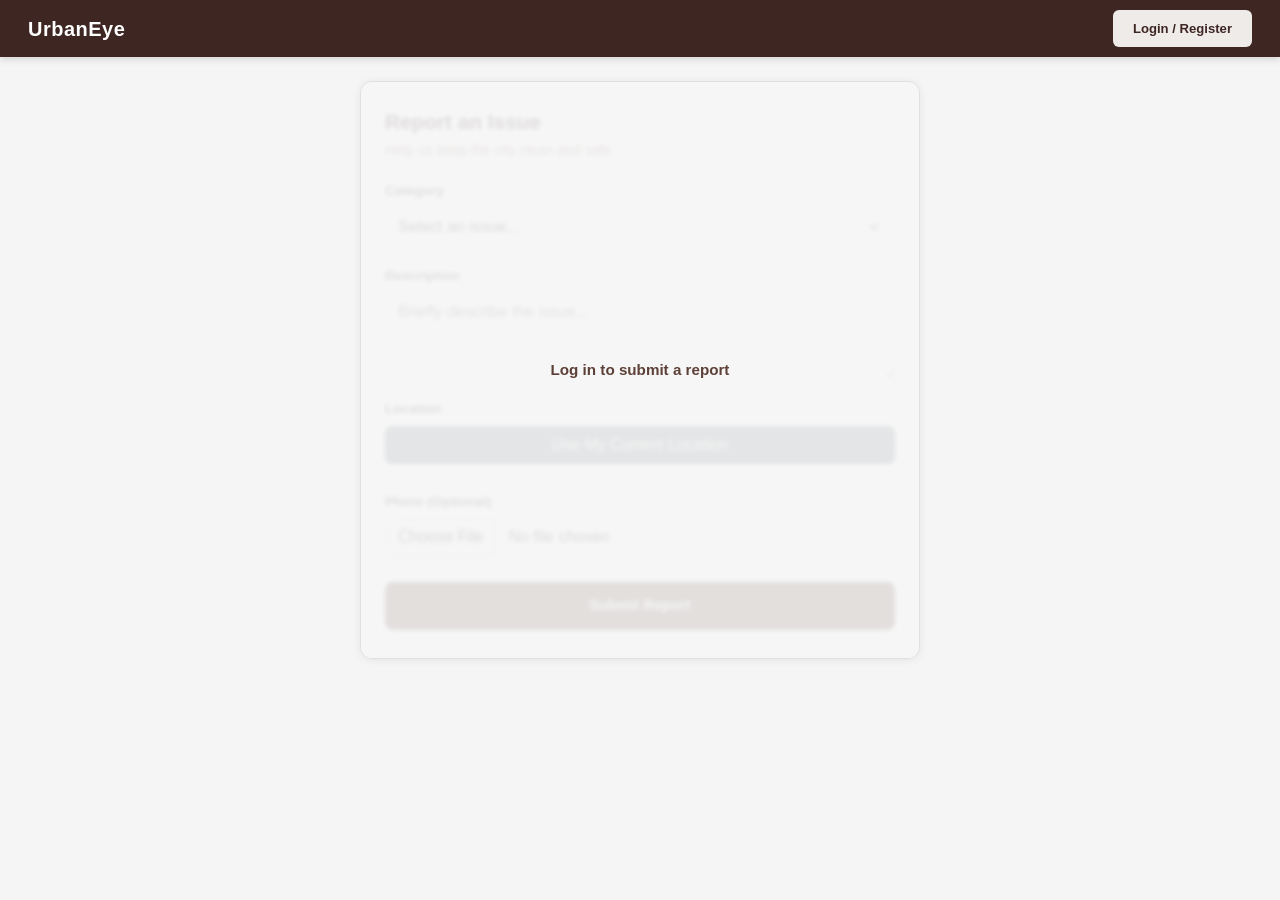
<file: frontend/report.html>
<!DOCTYPE html>
<html lang="en">

<head>
    <meta charset="UTF-8">
    <meta name="viewport" content="width=device-width, initial-scale=1.0">
    <title>UrbanEye - Report Issue</title>
    <link href="https://cdn.jsdelivr.net/npm/bootstrap@5.3.0/dist/css/bootstrap.min.css" rel="stylesheet">
    <link rel="stylesheet" href="css/style.css?v=2">
</head>

<body>

    <header>
        <nav class="navbar navbar-dark bg-dark">
            <div class="container-fluid">
                <a href="index.html" class="navbar-brand mb-0 h1">UrbanEye</a>
                <div class="navbar-auth-area" id="navbarAuthArea">
                </div>
            </div>
        </nav>
    </header>
    <div class="modal fade auth-modal" id="authModal" tabindex="-1" aria-labelledby="authModalLabel" aria-hidden="true">
        <div class="modal-dialog modal-dialog-centered">
            <div class="modal-content">
                <div class="modal-header">
                    <h5 class="modal-title" id="authModalLabel">Welcome to UrbanEye</h5>
                    <button type="button" class="btn-close" data-bs-dismiss="modal" aria-label="Close"></button>
                </div>
                <div class="modal-body">
                    <div class="auth-tabs">
                        <button class="auth-tab-btn active" data-tab="register" type="button">Register</button>
                        <button class="auth-tab-btn" data-tab="login" type="button">Login</button>
                    </div>
                    <div id="authMsg" class="auth-msg"></div>
                    <div class="auth-tab-pane active" id="paneRegister">
                        <form id="registerForm" autocomplete="off">
                            <div class="mb-3">
                                <label class="form-label" for="regName">Full Name</label>
                                <input type="text" class="form-control" id="regName" placeholder="Steve" required>
                            </div>
                            <div class="mb-3">
                                <label class="form-label" for="regEmail">Email</label>
                                <input type="email" class="form-control" id="regEmail"
                                    placeholder="goldenapples@example.com" required>
                            </div>
                            <div class="mb-3">
                                <label class="form-label" for="regPhone">Phone</label>
                                <input type="tel" class="form-control" id="regPhone" placeholder="+91 9876543210"
                                    required>
                            </div>
                            <div class="mb-3">
                                <label class="form-label" for="regPassword">Password</label>
                                <input type="password" class="form-control" id="regPassword"
                                    placeholder="Min 6 characters" required minlength="6">
                            </div>
                            <input type="hidden" id="regRole" value="citizen">
                            <button type="submit" class="auth-submit-btn" id="regSubmitBtn">Create Account</button>
                        </form>
                        <div class="auth-divider">or</div>
                        <p class="text-center text-muted" style="font-size:0.85rem;">Already have an account?
                            <a href="#" class="auth-switch-link" data-tab="login">Log in</a>
                        </p>
                    </div>
                    <div class="auth-tab-pane" id="paneLogin">
                        <form id="loginForm" autocomplete="off">
                            <div class="mb-3">
                                <label class="form-label" for="loginEmail">Email</label>
                                <input type="email" class="form-control" id="loginEmail" placeholder="you@example.com"
                                    required>
                            </div>
                            <div class="mb-3">
                                <label class="form-label" for="loginPassword">Password</label>
                                <input type="password" class="form-control" id="loginPassword"
                                    placeholder="Your password" required>
                            </div>
                            <button type="submit" class="auth-submit-btn" id="loginSubmitBtn">Log In</button>
                        </form>
                        <div class="auth-divider">or</div>
                        <p class="text-center text-muted" style="font-size:0.85rem;">Don't have an account?
                            <a href="#" class="auth-switch-link" data-tab="register">Register</a>
                        </p>
                    </div>
                </div>
            </div>
        </div>
    </div>

    <div class="container py-4">
        <div class="form-container">
            <h3>Report an Issue</h3>
            <p class="text-muted">Help us keep the city clean and safe.</p>

            <form id="reportForm">
                <div class="mb-3">
                    <label class="form-label">Category</label>
                    <select class="form-select" id="category" required>
                        <option value="">Select an issue...</option>
                        <option value="pothole">Pothole / Road Damage</option>
                        <option value="garbage">Illegal Dumping / Garbage</option>
                        <option value="streetlight">Broken Streetlight</option>
                        <option value="water">Water Leakage</option>
                    </select>
                </div>

                <div class="mb-3">
                    <label class="form-label">Description</label>
                    <textarea class="form-control" id="description" rows="3" placeholder="Briefly describe the issue..."
                        required></textarea>
                </div>

                <div class="mb-3">
                    <label class="form-label">Location</label>
                    <button type="button" id="getLocationBtn" class="btn btn-secondary w-100 mb-2">Use My Current
                        Location</button>
                    <small id="locationStatus" class="form-text text-success d-none">Location captured
                        successfully!</small>
                    <input type="hidden" id="latitude">
                    <input type="hidden" id="longitude">
                </div>

                <div class="mb-3">
                    <label class="form-label">Photo (Optional)</label>
                    <input class="form-control" type="file" id="photo" accept="image/*">
                </div>

                <button type="submit" class="auth-submit-btn">Submit Report</button>
            </form>
        </div>
    </div>

    <script src="https://cdn.jsdelivr.net/npm/bootstrap@5.3.0/dist/js/bootstrap.bundle.min.js"></script>
    <script src="js/app.js?v=2"></script>
</body>

</html>
</file>
<file: frontend/css/style.css>
*,
*::before,
*::after {
    box-sizing: border-box;
}

body {
    background-color: #F5F5F5;
    font-family: 'Segoe UI', -apple-system, BlinkMacSystemFont, Roboto,
        'Helvetica Neue', Arial, sans-serif;
    margin: 0;
    padding: 0;
    color: #212121;
    line-height: 1.6;
    -webkit-font-smoothing: antialiased;
}

.navbar {
    background-color: #3E2723 !important;
    padding: 10px 16px;
    box-shadow: 0 2px 8px rgba(0, 0, 0, 0.15);
    position: sticky;
    top: 0;
    z-index: 1050;
}

.navbar-brand {
    font-weight: 700;
    font-size: 1.25rem;
    letter-spacing: 0.5px;
    color: #FFFFFF !important;
}

.navbar-brand:hover {
    color: #D7CCC8 !important;
}

.container-fluid {
    display: flex;
    align-items: center;
    justify-content: space-between;
}

.navbar-auth-area {
    display: flex;
    align-items: center;
    gap: 12px;
}

.btn-auth-login {
    background-color: #EFEBE9;
    color: #3E2723;
    border: none;
    padding: 8px 20px;
    border-radius: 6px;
    font-weight: 600;
    font-size: 0.82rem;
    cursor: pointer;
    transition: background-color 0.2s ease;
    white-space: nowrap;
}

.btn-auth-login:hover {
    background-color: #D7CCC8;
}

.navbar-user-badge {
    display: flex;
    align-items: center;
    gap: 10px;
    color: #EFEBE9;
    font-size: 0.88rem;
    font-weight: 500;
}

.navbar-user-avatar {
    width: 32px;
    height: 32px;
    border-radius: 50%;
    background-color: #5D4037;
    color: #FFFFFF;
    display: flex;
    align-items: center;
    justify-content: center;
    font-weight: 700;
    font-size: 0.82rem;
    border: 2px solid #8D6E63;
    flex-shrink: 0;
}

.btn-auth-logout {
    background: none;
    border: 1px solid rgba(239, 235, 233, 0.4);
    color: #EFEBE9;
    padding: 6px 14px;
    border-radius: 6px;
    font-size: 0.78rem;
    font-weight: 500;
    cursor: pointer;
    transition: background-color 0.2s ease, border-color 0.2s ease;
    white-space: nowrap;
}

.btn-auth-logout:hover {
    background-color: rgba(239, 235, 233, 0.15);
    border-color: rgba(239, 235, 233, 0.7);
}

#map {
    height: 65vh;
    width: 100%;
    z-index: 1;
    border-bottom: 3px solid #5D4037;
}

.custom-marker {
    background: transparent;
    border: none;
}

.fab-btn {
    position: fixed;
    bottom: 24px;
    left: 50%;
    transform: translateX(-50%);
    z-index: 1000;
    border-radius: 50px;
    padding: 14px 28px;
    font-size: 0.95rem;
    font-weight: 600;
    letter-spacing: 0.3px;
    box-shadow: 0 4px 14px rgba(21, 101, 192, 0.3);
    transition: transform 0.2s ease, box-shadow 0.2s ease,
        background-color 0.2s ease;
    background-color: #1565C0;
    border: none;
    color: #FFFFFF;
    text-decoration: none;
}

.fab-btn:hover {
    transform: translateX(-50%) translateY(-2px);
    box-shadow: 0 6px 18px rgba(21, 101, 192, 0.4);
    background-color: #0D47A1;
    color: #FFFFFF;
}

.fab-btn:active {
    transform: translateX(-50%) translateY(0);
}

.welcome-section {
    padding: 48px 20px;
    text-align: center;
    background-color: #FFFFFF;
    border-top: 1px solid #E0E0E0;
}

.welcome-section h2 {
    color: #3E2723;
    font-weight: 700;
    font-size: 1.75rem;
    margin-bottom: 4px;
}

.welcome-section hr {
    border: none;
    height: 3px;
    width: 50px;
    background-color: #5D4037;
    margin: 16px auto;
    border-radius: 2px;
}

.welcome-section .lead {
    color: #757575;
    font-size: 1rem;
    max-width: 520px;
    margin: 0 auto 32px;
    line-height: 1.7;
}

.feature-cards {
    display: grid;
    grid-template-columns: repeat(auto-fit, minmax(220px, 1fr));
    gap: 20px;
    max-width: 720px;
    margin: 0 auto;
    padding: 0 8px;
}

.feature-card {
    background-color: #FAFAFA;
    border: 1px solid #E0E0E0;
    border-radius: 10px;
    padding: 28px 20px;
    text-align: center;
    transition: transform 0.2s ease, box-shadow 0.2s ease;
}

.feature-card:hover {
    transform: translateY(-3px);
    box-shadow: 0 4px 16px rgba(0, 0, 0, 0.08);
}

.feature-card .feature-icon {
    font-size: 2rem;
    margin-bottom: 12px;
    display: block;
}

.feature-card h5 {
    color: #3E2723;
    font-weight: 700;
    font-size: 1rem;
    margin-bottom: 6px;
}

.feature-card p {
    color: #757575;
    font-size: 0.85rem;
    margin: 0;
    line-height: 1.5;
}

.card-report {
    background-color: #BFD5E2;
    border-color: #9BBCCD;
}

.card-track {
    background-color: #F6EFA6;
    border-color: #E0D87A;
}

.card-resolve {
    background-color: #8EB19D;
    border-color: #739882;
}

.map-legend {
    display: flex;
    justify-content: center;
    flex-wrap: wrap;
    gap: 16px;
    padding: 14px 20px;
    background-color: #FFFFFF;
    border-bottom: 1px solid #E0E0E0;
}

.legend-item {
    display: flex;
    align-items: center;
    gap: 6px;
    font-size: 0.78rem;
    color: #616161;
    font-weight: 500;
}

.legend-dot {
    width: 10px;
    height: 10px;
    border-radius: 50%;
    flex-shrink: 0;
    border: 1.5px solid rgba(0, 0, 0, 0.15);
}

.site-footer {
    background-color: #3E2723;
    color: #BCAAA4;
    padding: 20px 16px;
    text-align: center;
    font-size: 0.82rem;
}

.site-footer strong {
    color: #EFEBE9;
}

.form-container {
    max-width: 560px;
    margin: 0 auto;
    background: #FFFFFF;
    padding: 28px 24px;
    border-radius: 12px;
    box-shadow: 0 1px 10px rgba(0, 0, 0, 0.07);
    border: 1px solid #E0E0E0;
    position: relative;
}

.form-container h3 {
    color: #3E2723;
    font-weight: 700;
    font-size: 1.3rem;
    margin-bottom: 4px;
}

.form-container .text-muted {
    color: #8D6E63 !important;
    font-size: 0.88rem;
}

.login-required-overlay {
    position: relative;
    pointer-events: none;
    user-select: none;
}

.login-required-overlay::after {
    content: "Log in to submit a report";
    position: absolute;
    inset: 0;
    background-color: rgba(245, 245, 245, 0.88);
    display: flex;
    align-items: center;
    justify-content: center;
    font-size: 0.95rem;
    font-weight: 600;
    color: #5D4037;
    border-radius: 12px;
    pointer-events: auto;
    cursor: pointer;
    z-index: 10;
    backdrop-filter: blur(2px);
}

#getLocationBtn {
    transition: all 0.25s ease;
    font-weight: 500;
}

@media (max-width: 576px) {
    .form-container {
        max-width: 100%;
        margin: 0;
        border-radius: 0;
        box-shadow: none;
        border-left: none;
        border-right: none;
    }

    #map {
        height: 55vh;
    }

    .fab-btn {
        padding: 12px 22px;
        font-size: 0.88rem;
        bottom: 20px;
    }

    .feature-cards {
        grid-template-columns: 1fr;
    }
}

.auth-modal .modal-content {
    border-radius: 14px;
    border: none;
    box-shadow: 0 12px 40px rgba(0, 0, 0, 0.2);
    overflow: hidden;
}

.auth-modal .modal-header {
    background-color: #3E2723;
    color: #FFFFFF;
    border-bottom: none;
    padding: 18px 24px;
}

.auth-modal .modal-title {
    font-weight: 700;
    font-size: 1.1rem;
    letter-spacing: 0.3px;
}

.auth-modal .btn-close {
    filter: invert(1) grayscale(100%) brightness(200%);
}

.auth-modal .modal-body {
    padding: 24px;
}

.auth-tabs {
    display: flex;
    border-bottom: 2px solid #E0E0E0;
    margin-bottom: 20px;
}

.auth-tab-btn {
    flex: 1;
    background: none;
    border: none;
    padding: 12px;
    font-weight: 600;
    color: #9E9E9E;
    cursor: pointer;
    transition: color 0.2s ease, border-color 0.2s ease;
    border-bottom: 2px solid transparent;
    margin-bottom: -2px;
    font-size: 0.92rem;
}

.auth-tab-btn:hover {
    color: #5D4037;
}

.auth-tab-btn.active {
    color: #3E2723;
    border-bottom-color: #5D4037;
}

.auth-tab-pane {
    display: none;
    animation: fadeIn 0.3s ease;
}

.auth-tab-pane.active {
    display: block;
}

@keyframes fadeIn {
    from {
        opacity: 0;
        transform: translateY(4px);
    }

    to {
        opacity: 1;
        transform: translateY(0);
    }
}

.auth-submit-btn {
    width: 100%;
    padding: 12px;
    background-color: #5D4037;
    color: #FFFFFF;
    border: none;
    border-radius: 8px;
    font-weight: 600;
    font-size: 0.92rem;
    margin-top: 10px;
    cursor: pointer;
    transition: background-color 0.2s ease;
}

.auth-submit-btn:hover {
    background-color: #3E2723;
}

.auth-submit-btn:disabled {
    background-color: #BDBDBD;
    cursor: not-allowed;
}

.auth-divider {
    text-align: center;
    margin: 20px 0;
    color: #BDBDBD;
    position: relative;
    font-size: 0.85rem;
}

.auth-divider::before,
.auth-divider::after {
    content: '';
    position: absolute;
    top: 50%;
    width: 42%;
    height: 1px;
    background: #E0E0E0;
}

.auth-divider::before {
    left: 0;
}

.auth-divider::after {
    right: 0;
}

.auth-switch-link {
    text-decoration: none;
    color: #5D4037 !important;
    font-weight: 600;
    transition: opacity 0.2s ease;
}

.auth-switch-link:hover {
    opacity: 0.75;
    text-decoration: underline;
}

.auth-msg {
    margin-bottom: 15px;
    border-radius: 8px;
    font-size: 0.85rem;
    font-weight: 500;
    text-align: center;
}

.auth-msg:not(:empty) {
    padding: 10px 14px;
}

.auth-msg.success {
    background-color: #E8F5E9;
    color: #2E7D32;
    border: 1px solid #C8E6C9;
}

.auth-msg.error {
    background-color: #FFEBEE;
    color: #C62828;
    border: 1px solid #FFCDD2;
}

.form-control:focus,
.form-select:focus {
    border-color: #8D6E63;
    box-shadow: 0 0 0 3px rgba(93, 64, 55, 0.1);
}

.form-label {
    font-weight: 600;
    font-size: 0.85rem;
    color: #424242;
    margin-bottom: 6px;
}

.text-brown {
    color: #5D4037;
}

.bg-brown {
    background-color: #5D4037;
}
</file>
